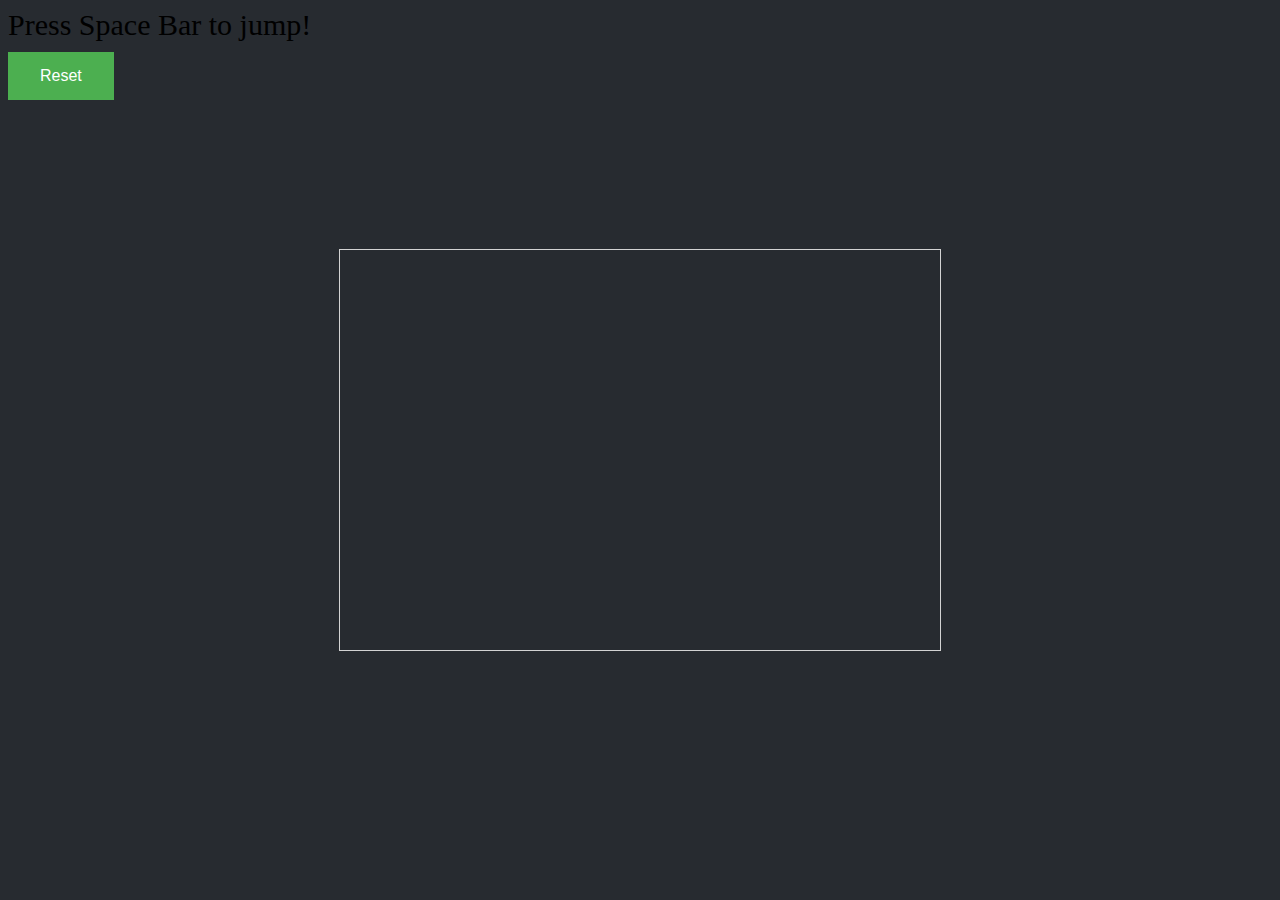
<file: game.html>
<!DOCTYPE html>
<html>
    <head>
        <meta name="viewport" content="width=device-width, initial-scale=1.0"/>
        <link rel="stylesheet" href="css/style.css">
    </head>

    <body>
        Press Space Bar to jump!
        <br>
        <button onclick="reset()">Reset</button>
        <br>
        <canvas id="canvas" width="600" height="400"></canvas>
        <script src="js/game.js"></script>
    </body>
</html>
</file>
<file: css/style.css>
body {
    font-size: 30px;
    background-color: #272b30;
}

canvas {
    border: 1px solid #d3d3d3;
    padding: 0;
    margin: auto;
    display: block;
    position: absolute;
    top: 0;
    bottom: 0;
    left: 0;
    right: 0;
}

button {
    background-color: #4CAF50; /* Green */
    border: none;
    color: white;
    padding: 15px 32px;
    margin: 10px 0px 10px 0px;
    text-align: center;
    text-decoration: none;
    display: inline-block;
    font-size: 16px;
}

#scores {
    position: absolute;
    left: 510px;
    top: 0px;
}

p {
    margin-top: -15px;
}

h1 {
    font-size: 40px;
    margin-bottom: 15px;
}
</file>
